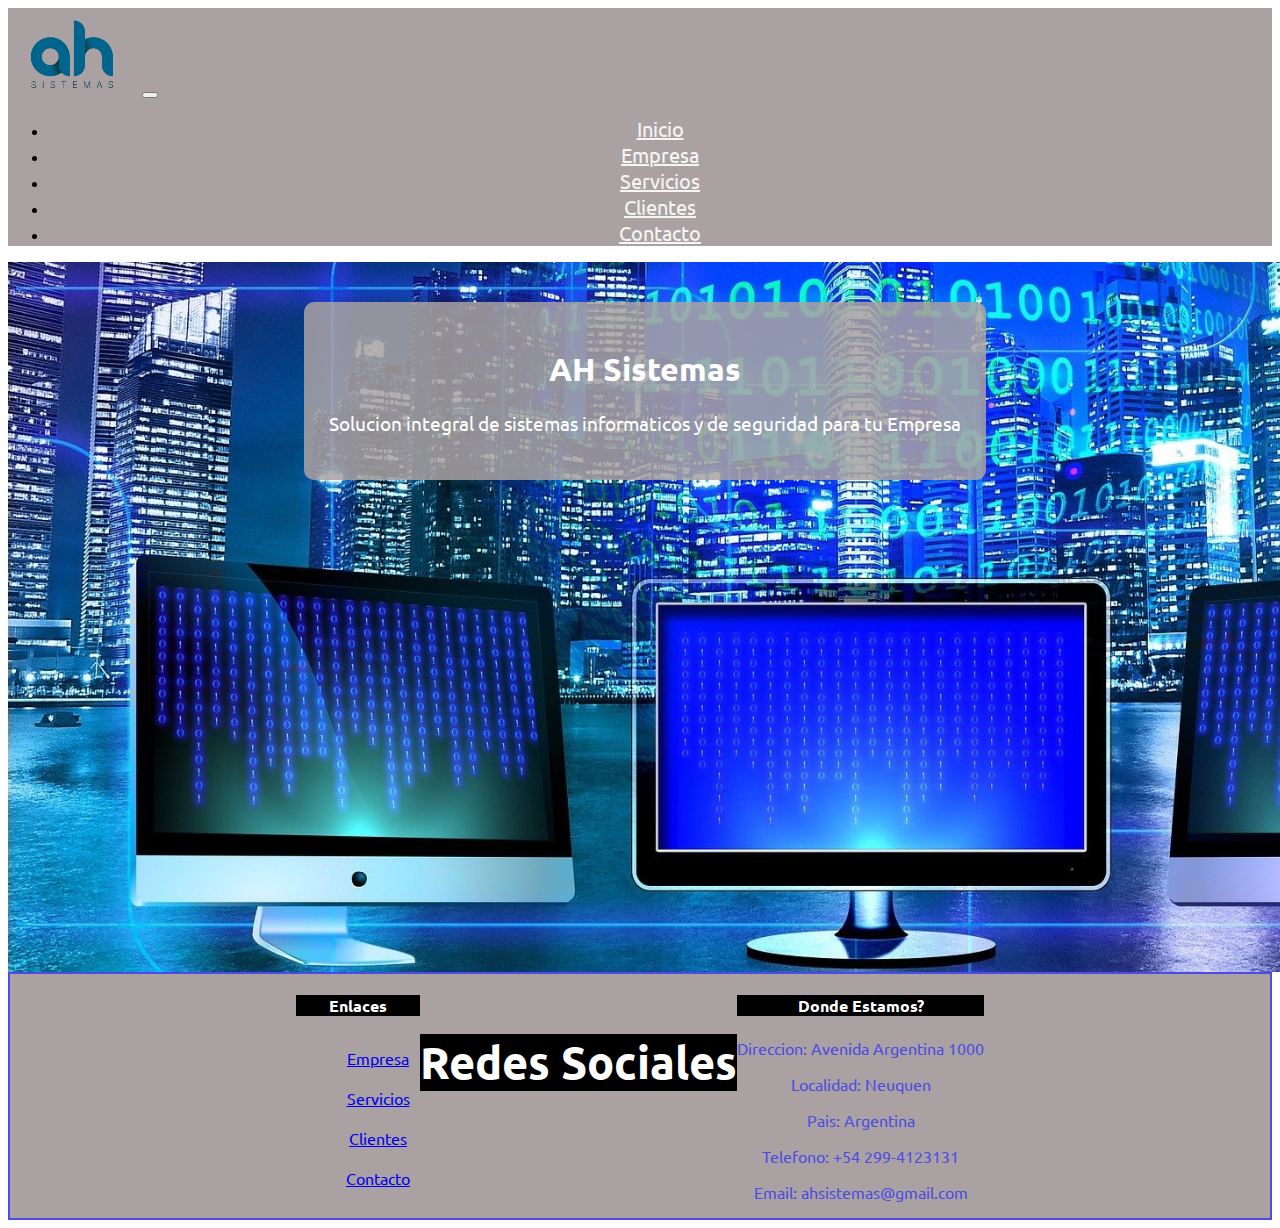
<file: index.html>
<!DOCTYPE html>
<html lang="es">

<head>
    <meta charset="UTF-8" />
    <meta http-equiv="X-UA-Compatible" content="IE=edge" />
    <meta name="viewport" content="width=device-width, initial-scale=1.0" />
    <link rel="stylesheet" href="https://cdnjs.cloudflare.com/ajax/libs/font-awesome/6.2.1/css/all.min.css"
        integrity="sha512-MV7K8+y+gLIBoVD59lQIYicR65iaqukzvf/nwasF0nqhPay5w/9lJmVM2hMDcnK1OnMGCdVK+iQrJ7lzPJQd1w=="
        crossorigin="anonymous" referrerpolicy="no-referrer" />
    <link rel="stylesheet" href="https://cdn.jsdelivr.net/npm/bootstrap@4.6.2/dist/css/bootstrap.min.css"
        integrity="sha384-xOolHFLEh07PJGoPkLv1IbcEPTNtaed2xpHsD9ESMhqIYd0nLMwNLD69Npy4HI+N" crossorigin="anonymous" />
    <link rel="stylesheet" href="./css/estilos.css" />
    <title>Home</title>
</head>

<body>
    <!--Inicio Barra de Navegacion-->
    <nav class="navbar navbar-expand-md navbar-dark">
        <a class="navbar-brand" href="./index.html"><img class="imagen" src="./img/Logo-PhotoRoom.png-PhotoRoom.png"
                alt="logo AH Sistemas"></a>
        <button class="navbar-toggler" type="button" data-toggle="collapse" data-target="#collapsibleNavbar">
            <span class="navbar-toggler-icon">
                <i class="fa-solid fa-bars"></i>
            </span>
        </button>
        <div class="collapse navbar-collapse" id="collapsibleNavbar">
            <ul class="navbar-nav">
                <li class="nav-item">
                    <a class="nav-link" href="./index.html">Inicio</a>
                </li>
                <li class="nav-item">
                    <a class="nav-link" href="./pages/empresa.html">Empresa</a>
                </li>
                <li class="nav-item">
                    <a class="nav-link" href="./pages/servicios.html">Servicios</a>
                </li>
                <li class="nav-item">
                    <a class="nav-link" href="./pages/clientes.html">Clientes</a>
                </li>
                <li class="nav-item">
                    <a class="nav-link" href="./pages/contacto.html">Contacto</a>
                </li>
            </ul>
        </div>
    </nav>
    <!--Finaliza Barra de Navegacion-->
    <main class="principal">
        <div class="contenedor">
            <div class="jumbotron">
                <h1>AH Sistemas</h1>
                <p>Solucion integral de sistemas informaticos y de seguridad para tu Empresa </p>
            </div>
        </div>
    </main>
    <!--Footer Inicio-->
    <Footer>
        <div class="datos row">
            <div class="f-enlaces col-sm-4">
                <h4>Enlaces</h4>
                <ul>
                    <li><a href="../pages/empresa.html">Empresa</a></li>
                    <li><a href="../pages/servicios.html">Servicios</a></li>
                    <li><a href="../pages/clientes.html">Clientes</a></li>
                    <li><a href="../pages/contacto.html">Contacto</a></li>
                </ul>
            </div>
            <div class="f-rs col-sm-4">
                <h4>Redes Sociales</h4>
                <a href="https://www.instagram.com/ahsistemas/" target="_blank"><i
                        class="fa-brands fa-instagram"></i></a>
                <a href="#"><i class="fa-brands fa-facebook"></i></a>
            </div>
            <div class="f-dire col-sm-4">
                <h4>Donde Estamos?</h4>
                <p>Direccion: Avenida Argentina 1000</p>
                <p>Localidad: Neuquen</p>
                <p>Pais: Argentina</p>
                <p>Telefono: +54 299-4123131</p>
                <p>Email: ahsistemas@gmail.com</p>
            </div>
        </div>
    </Footer>
    <!--Footer Fin-->

    <script src="https://cdn.jsdelivr.net/npm/jquery@3.5.1/dist/jquery.slim.min.js"
        integrity="sha384-DfXdz2htPH0lsSSs5nCTpuj/zy4C+OGpamoFVy38MVBnE+IbbVYUew+OrCXaRkfj" crossorigin="anonymous">
    </script>
    <script src="https://cdn.jsdelivr.net/npm/popper.js@1.16.1/dist/umd/popper.min.js"
        integrity="sha384-9/reFTGAW83EW2RDu2S0VKaIzap3H66lZH81PoYlFhbGU+6BZp6G7niu735Sk7lN" crossorigin="anonymous">
    </script>
    <script src="https://cdn.jsdelivr.net/npm/bootstrap@4.6.2/dist/js/bootstrap.min.js"
        integrity="sha384-+sLIOodYLS7CIrQpBjl+C7nPvqq+FbNUBDunl/OZv93DB7Ln/533i8e/mZXLi/P+" crossorigin="anonymous">
    </script>
</body>

</html>
</file>
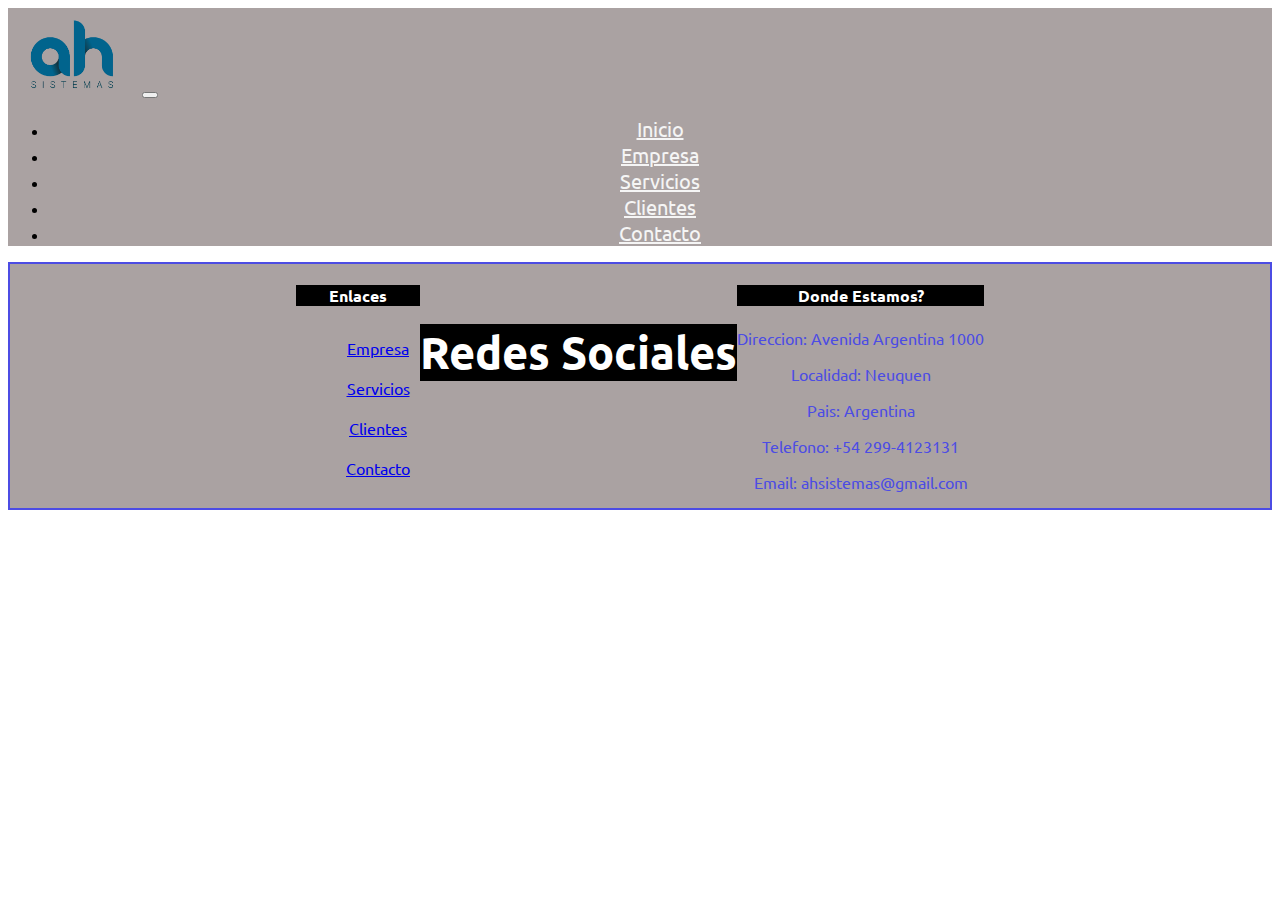
<file: pages/clientes.html>
<!DOCTYPE html>
<html lang="es">
    <head>
        <meta charset="UTF-8">
        <meta http-equiv="X-UA-Compatible" content="IE=edge">
        <meta name="viewport" content="width=device-width, initial-scale=1.0">
        <link rel="stylesheet" href="https://cdnjs.cloudflare.com/ajax/libs/font-awesome/6.2.1/css/all.min.css"
            integrity="sha512-MV7K8+y+gLIBoVD59lQIYicR65iaqukzvf/nwasF0nqhPay5w/9lJmVM2hMDcnK1OnMGCdVK+iQrJ7lzPJQd1w=="
            crossorigin="anonymous" referrerpolicy="no-referrer" />
        <link rel="stylesheet" href="https://cdn.jsdelivr.net/npm/bootstrap@4.6.2/dist/css/bootstrap.min.css"
            integrity="sha384-xOolHFLEh07PJGoPkLv1IbcEPTNtaed2xpHsD9ESMhqIYd0nLMwNLD69Npy4HI+N" crossorigin="anonymous">
        <link rel="stylesheet" href="../css/estilos.css">
        <title>Clientes</title>
    </head>
    
    <body>
        <!--Inicio Barra de Navegacion-->
        <nav class="navbar navbar-expand-md navbar-dark">
            <a class="navbar-brand" href="../index.html"><img class="imagen" src="../img/Logo-PhotoRoom.png-PhotoRoom.png"
                    alt="logo AH Sistemas"></a>
            <button class="navbar-toggler" type="button" data-toggle="collapse" data-target="#collapsibleNavbar">
                <span class="navbar-toggler-icon">
                    <i class="fa-solid fa-bars"></i>
                </span>
            </button>
            <div class="collapse navbar-collapse" id="collapsibleNavbar">
                <ul class="navbar-nav">
                    <li class="nav-item">
                        <a class="nav-link" href="../index.html">Inicio</a>
                    </li>
                    <li class="nav-item">
                        <a class="nav-link" href="../pages/empresa.html">Empresa</a>
                    </li>
                    <li class="nav-item">
                        <a class="nav-link" href="./servicios.html">Servicios</a>
                    </li>
                    <li class="nav-item">
                        <a class="nav-link" href="../pages/clientes.html">Clientes</a>
                    </li>
                    <li class="nav-item">
                        <a class="nav-link" href="../pages/contacto.html">Contacto</a>
                    </li>
                </ul>
            </div>
        </nav>
        <!--Finaliza Barra de Navegacion-->
    </header>
    <main>
    </main>
    <footer>
        <!--Footer Inicio-->
    <Footer>
        <div class="datos row">
            <div class="f-enlaces col-sm-4">
                <h4>Enlaces</h4>
                <ul>
                    <li><a href="../pages/empresa.html">Empresa</a></li>
                    <li><a href="../pages/servicios.html">Servicios</a></li>
                    <li><a href="../pages/clientes.html">Clientes</a></li>
                    <li><a href="../pages/contacto.html">Contacto</a></li>
                </ul>
            </div>
            <div class="f-rs col-sm-4">
                <h4>Redes Sociales</h4>
                <a href="https://www.instagram.com/ahsistemas/" target="_blank"><i
                        class="fa-brands fa-instagram"></i></a>
                <a href="#"><i class="fa-brands fa-facebook"></i></a>
            </div>
            <div class="f-dire col-sm-4">
                <h4>Donde Estamos?</h4>
                <p>Direccion: Avenida Argentina 1000</p>
                <p>Localidad: Neuquen</p>
                <p>Pais: Argentina</p>
                <p>Telefono: +54 299-4123131</p>
                <p>Email: ahsistemas@gmail.com</p>
            </div>
        </div>
    </Footer>
    <!--Footer Fin-->
    <script src="https://cdn.jsdelivr.net/npm/jquery@3.5.1/dist/jquery.slim.min.js"
        integrity="sha384-DfXdz2htPH0lsSSs5nCTpuj/zy4C+OGpamoFVy38MVBnE+IbbVYUew+OrCXaRkfj" crossorigin="anonymous">
    </script>
    <script src="https://cdn.jsdelivr.net/npm/popper.js@1.16.1/dist/umd/popper.min.js"
        integrity="sha384-9/reFTGAW83EW2RDu2S0VKaIzap3H66lZH81PoYlFhbGU+6BZp6G7niu735Sk7lN" crossorigin="anonymous">
    </script>
    <script src="https://cdn.jsdelivr.net/npm/bootstrap@4.6.2/dist/js/bootstrap.min.js"
        integrity="sha384-+sLIOodYLS7CIrQpBjl+C7nPvqq+FbNUBDunl/OZv93DB7Ln/533i8e/mZXLi/P+" crossorigin="anonymous">
    </script>
</body>
</html>
</file>
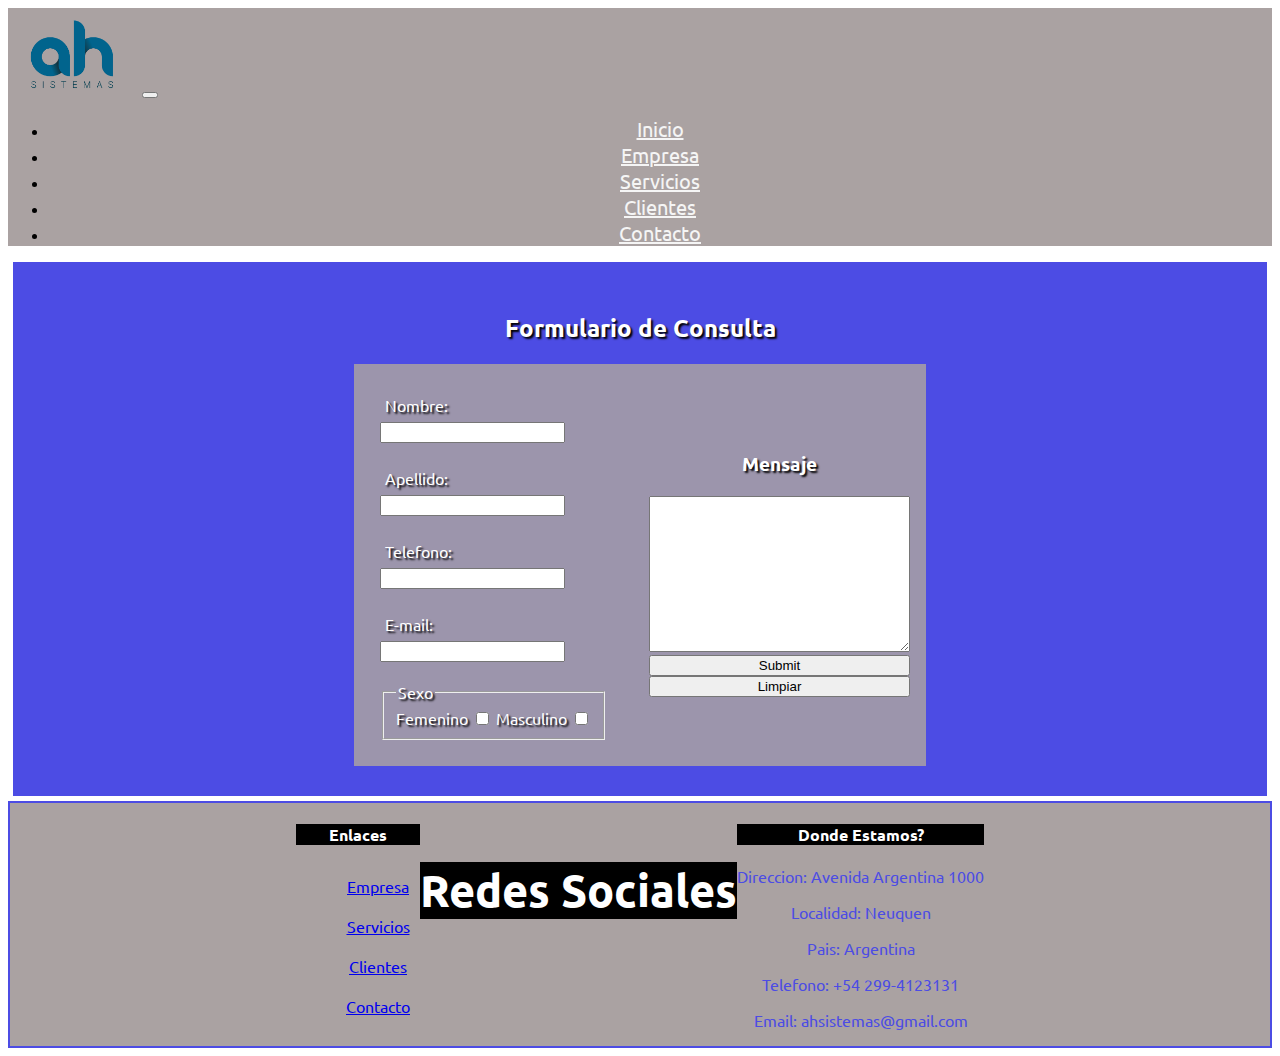
<file: pages/contacto.html>
<!DOCTYPE html>
<html lang="es">

<head>
    <meta charset="UTF-8">
    <meta http-equiv="X-UA-Compatible" content="IE=edge">
    <meta name="viewport" content="width=device-width, initial-scale=1.0">
    <link rel="stylesheet" href="https://cdnjs.cloudflare.com/ajax/libs/font-awesome/6.2.1/css/all.min.css"
        integrity="sha512-MV7K8+y+gLIBoVD59lQIYicR65iaqukzvf/nwasF0nqhPay5w/9lJmVM2hMDcnK1OnMGCdVK+iQrJ7lzPJQd1w=="
        crossorigin="anonymous" referrerpolicy="no-referrer" />
    <link rel="stylesheet" href="https://cdn.jsdelivr.net/npm/bootstrap@4.6.2/dist/css/bootstrap.min.css"
        integrity="sha384-xOolHFLEh07PJGoPkLv1IbcEPTNtaed2xpHsD9ESMhqIYd0nLMwNLD69Npy4HI+N" crossorigin="anonymous">
    <link rel="stylesheet" href="../css/estilos.css">
    <title>Productos y Servicios</title>
</head>

<body>
    <!--Inicio Barra de Navegacion-->
    <nav class="navbar navbar-expand-md navbar-dark">
        <a class="navbar-brand" href="../index.html"><img class="imagen" src="../img/Logo-PhotoRoom.png-PhotoRoom.png"
                alt="logo AH Sistemas"></a>
        <button class="navbar-toggler" type="button" data-toggle="collapse" data-target="#collapsibleNavbar">
            <span class="navbar-toggler-icon">
                <i class="fa-solid fa-bars"></i>
            </span>
        </button>
        <div class="collapse navbar-collapse" id="collapsibleNavbar">
            <ul class="navbar-nav">
                <li class="nav-item">
                    <a class="nav-link" href="../index.html">Inicio</a>
                </li>
                <li class="nav-item">
                    <a class="nav-link" href="../pages/empresa.html">Empresa</a>
                </li>
                <li class="nav-item">
                    <a class="nav-link" href="./servicios.html">Servicios</a>
                </li>
                <li class="nav-item">
                    <a class="nav-link" href="../pages/clientes.html">Clientes</a>
                </li>
                <li class="nav-item">
                    <a class="nav-link" href="../pages/contacto.html">Contacto</a>
                </li>
            </ul>
        </div>
    </nav>
    <!--Finaliza Barra de Navegacion-->
    <!--Comienza formulario-->
    <main class="formu">
        <div class="total-form">
        <h2>Formulario de Consulta</h2>
        <div class="row">
            <div class="column">
                <form>
                    <div class="input-group">
                        <label for="nombre">Nombre: </label>
                        <input type="text">
                    </div>
                    <div class="input-group">
                        <label for="apellido">Apellido: </label>
                        <input type="text">
                    </div>
                    <div class="input-group">
                        <label for="Telefono">Telefono: </label>
                        <input type="tel">
                    </div>
                    <div class="input-group">
                        <label for="mail">E-mail: </label>
                        <input type="email">
                    </div>
                    <div class="input-group">
                        <fieldset>
                            <legend>Sexo</legend>
                            <label for="femenino">Femenino</label>
                            <input type="checkbox" name="Femenino">
                            <label for="masculino">Masculino</label>
                            <input type="checkbox">
                        </fieldset>
                    </div>
                </form>
            </div>

            <div class="column">
                <div>
                    <h3>Mensaje</h3>
                    <textarea name="Consulta" cols="30" rows="10"></textarea>
                </div>
                <input class="boton" type="submit">
                <input class="boton" type="reset" value="Limpiar">
            </div>
        </div>
    </div>
    </main>
    <!--Fin formulario-->
    <!--Footer Inicio-->
    <Footer>
        <div class="datos row">
            <div class="f-enlaces col-sm-4">
                <h4>Enlaces</h4>
                <ul>
                    <li><a href="../pages/empresa.html">Empresa</a></li>
                    <li><a href="../pages/servicios.html">Servicios</a></li>
                    <li><a href="../pages/clientes.html">Clientes</a></li>
                    <li><a href="../pages/contacto.html">Contacto</a></li>
                </ul>
            </div>
            <div class="f-rs col-sm-4">
                <h4>Redes Sociales</h4>
                <a href="https://www.instagram.com/ahsistemas/" target="_blank"><i
                        class="fa-brands fa-instagram"></i></a>
                <a href="#"><i class="fa-brands fa-facebook"></i></a>
            </div>
            <div class="f-dire col-sm-4">
                <h4>Donde Estamos?</h4>
                <p>Direccion: Avenida Argentina 1000</p>
                <p>Localidad: Neuquen</p>
                <p>Pais: Argentina</p>
                <p>Telefono: +54 299-4123131</p>
                <p>Email: ahsistemas@gmail.com</p>
            </div>
        </div>
    </Footer>
    <!--Footer Fin-->
    <script src="https://cdn.jsdelivr.net/npm/jquery@3.5.1/dist/jquery.slim.min.js"
        integrity="sha384-DfXdz2htPH0lsSSs5nCTpuj/zy4C+OGpamoFVy38MVBnE+IbbVYUew+OrCXaRkfj" crossorigin="anonymous">
    </script>
    <script src="https://cdn.jsdelivr.net/npm/popper.js@1.16.1/dist/umd/popper.min.js"
        integrity="sha384-9/reFTGAW83EW2RDu2S0VKaIzap3H66lZH81PoYlFhbGU+6BZp6G7niu735Sk7lN" crossorigin="anonymous">
    </script>
    <script src="https://cdn.jsdelivr.net/npm/bootstrap@4.6.2/dist/js/bootstrap.min.js"
        integrity="sha384-+sLIOodYLS7CIrQpBjl+C7nPvqq+FbNUBDunl/OZv93DB7Ln/533i8e/mZXLi/P+" crossorigin="anonymous">
    </script>
</body>

</html>
</file>
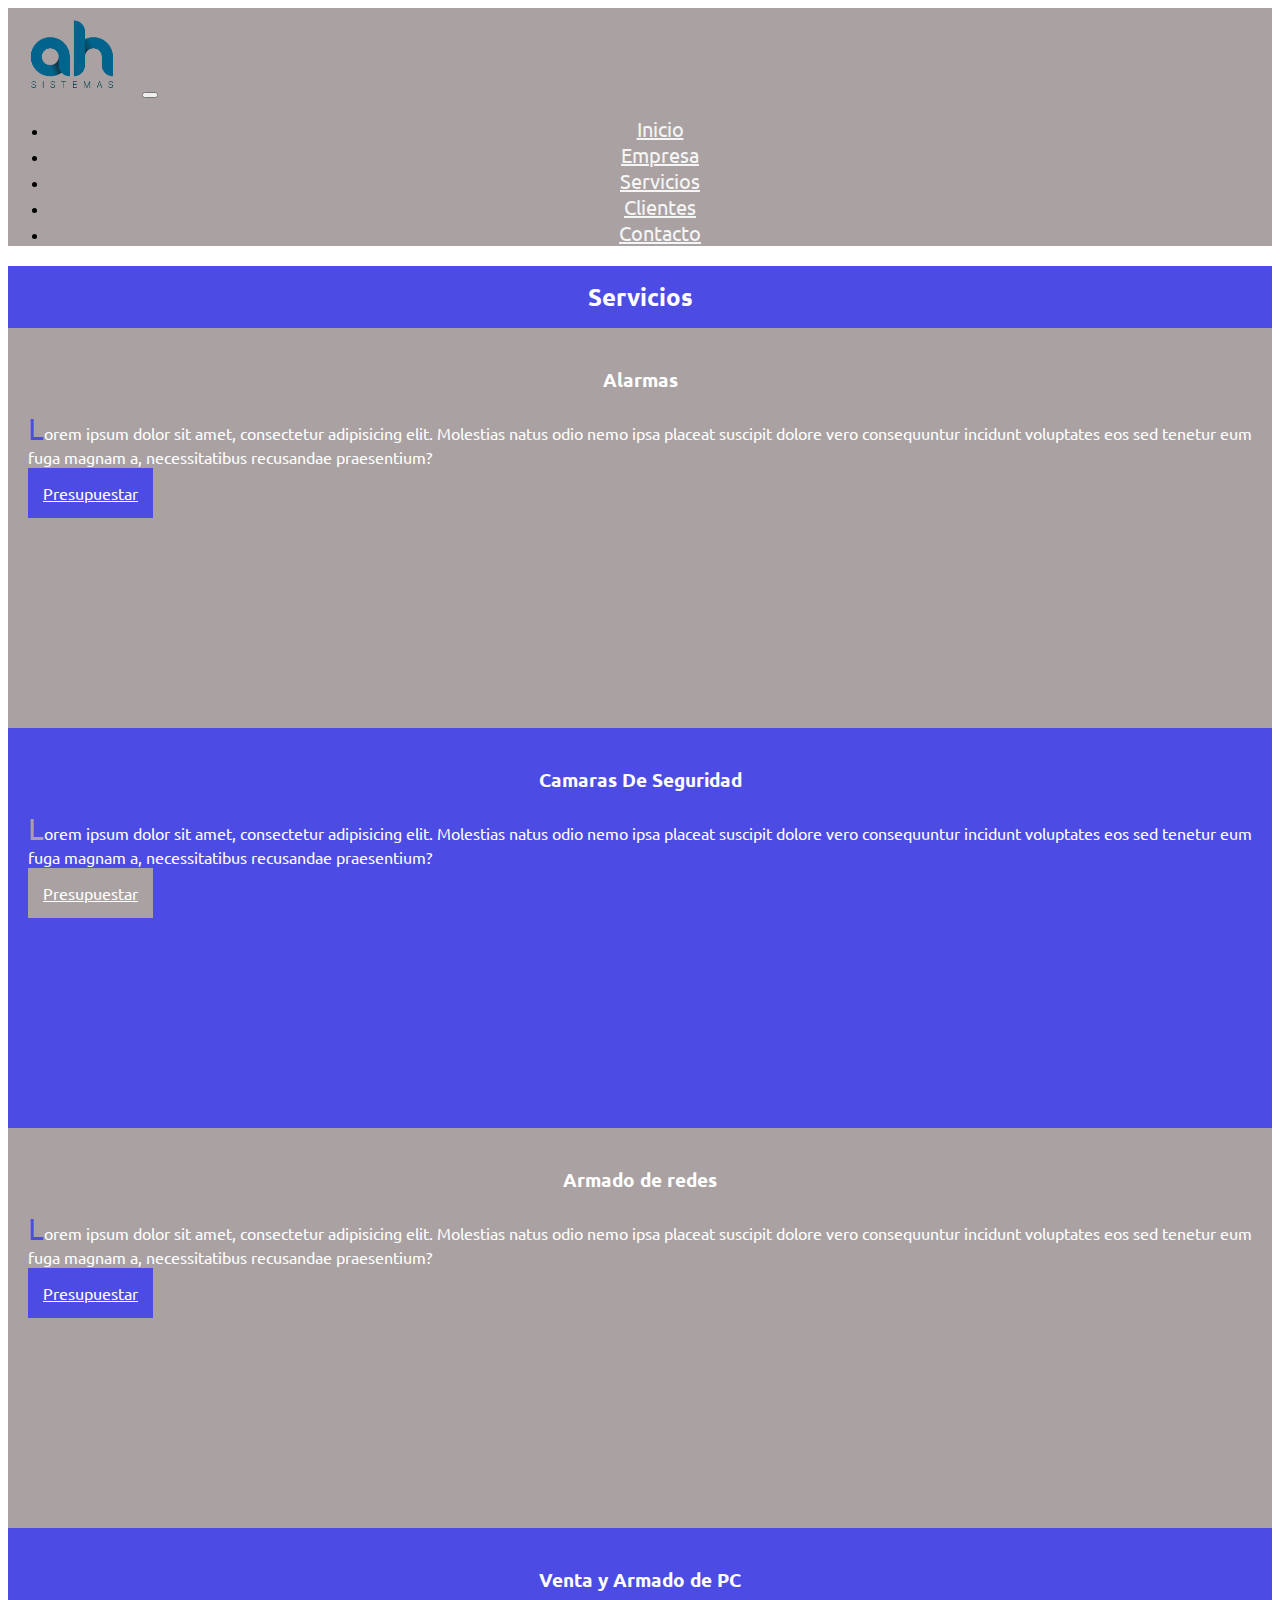
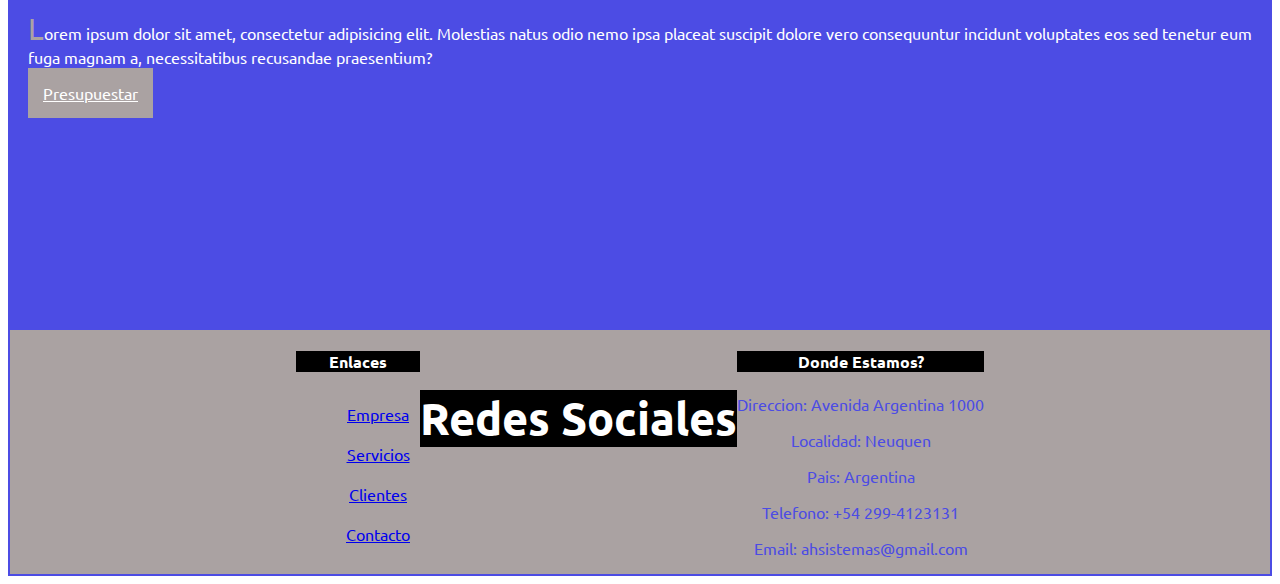
<file: pages/servicios.html>
<!DOCTYPE html>
<html lang="es">

<head>
    <meta charset="UTF-8">
    <meta http-equiv="X-UA-Compatible" content="IE=edge">
    <meta name="viewport" content="width=device-width, initial-scale=1.0">
    <link rel="stylesheet" href="https://cdnjs.cloudflare.com/ajax/libs/font-awesome/6.2.1/css/all.min.css"
        integrity="sha512-MV7K8+y+gLIBoVD59lQIYicR65iaqukzvf/nwasF0nqhPay5w/9lJmVM2hMDcnK1OnMGCdVK+iQrJ7lzPJQd1w=="
        crossorigin="anonymous" referrerpolicy="no-referrer" />
    <link rel="stylesheet" href="https://cdn.jsdelivr.net/npm/bootstrap@4.6.2/dist/css/bootstrap.min.css"
        integrity="sha384-xOolHFLEh07PJGoPkLv1IbcEPTNtaed2xpHsD9ESMhqIYd0nLMwNLD69Npy4HI+N" crossorigin="anonymous">
    <link rel="stylesheet" href="../css/estilos.css">
    <title>Servicios</title>
</head>

<body>
    <!--Inicio Barra de Navegacion-->
    <nav class="navbar navbar-expand-md navbar-dark">
        <a class="navbar-brand" href="../index.html"><img class="imagen" src="../img/Logo-PhotoRoom.png-PhotoRoom.png"
                alt="logo AH Sistemas"></a>
        <button class="navbar-toggler" type="button" data-toggle="collapse" data-target="#collapsibleNavbar">
            <span class="navbar-toggler-icon">
                <i class="fa-solid fa-bars"></i>
            </span>
        </button>
        <div class="collapse navbar-collapse" id="collapsibleNavbar">
            <ul class="navbar-nav">
                <li class="nav-item">
                    <a class="nav-link" href="../index.html">Inicio</a>
                </li>
                <li class="nav-item">
                    <a class="nav-link" href="../pages/empresa.html">Empresa</a>
                </li>
                <li class="nav-item">
                    <a class="nav-link" href="./servicios.html">Servicios</a>
                </li>
                <li class="nav-item">
                    <a class="nav-link" href="../pages/clientes.html">Clientes</a>
                </li>
                <li class="nav-item">
                    <a class="nav-link" href="../pages/contacto.html">Contacto</a>
                </li>
            </ul>
        </div>
    </nav>
    <!--Finaliza Barra de Navegacion-->
    <main>

        <h2 class="h2-serv">Servicios</h2>
        <!--Inicio Seccion 1-->
        <section class="container-fluid">
            <div class="row">
                <aside class="img-alarma col-sm-8"></aside>
                <aside class="txt-alarma col-sm-4">
                    <h3>Alarmas</h3>
                    <p>Lorem ipsum dolor sit amet, consectetur adipisicing elit. Molestias natus odio nemo ipsa placeat
                        suscipit dolore vero consequuntur incidunt voluptates eos sed tenetur eum fuga magnam a,
                        necessitatibus recusandae praesentium?</p>
                    <a href="../pages/contacto.html">Presupuestar</a>
                </aside>
            </div>
        </section>
        <!--Fin Seccion 1-->

        <!--Inicio Seccion 2-->
        <section class="container-fluid">
            <div class="row">
                <aside class="txt-cam col-sm-4">
                    <h3>Camaras De Seguridad</h3>
                    <p>Lorem ipsum dolor sit amet, consectetur adipisicing elit. Molestias natus odio nemo ipsa placeat
                        suscipit dolore vero consequuntur incidunt voluptates eos sed tenetur eum fuga magnam a,
                        necessitatibus recusandae praesentium?</p>
                    <a href="../pages/contacto.html">Presupuestar</a>
                </aside>
                <aside class="img-cam col-sm-8"></aside>
            </div>
        </section>
        <!--Fin Seccion 2-->

        <!--Inicio Seccion 3-->
        <section class="container-fluid">
            <div class="row">
                <aside class="img-red col-sm-8"></aside>
                <aside class="txt-alarma col-sm-4">
                    <h3>Armado de redes</h3>
                    <p>Lorem ipsum dolor sit amet, consectetur adipisicing elit. Molestias natus odio nemo ipsa placeat
                        suscipit dolore vero consequuntur incidunt voluptates eos sed tenetur eum fuga magnam a,
                        necessitatibus recusandae praesentium?</p>
                    <a href="../pages/contacto.html">Presupuestar</a>
                </aside>
            </div>
        </section>
        <!--Fin Seccion 3-->

        <!--Inicio Seccion 4-->
        <section class="container-fluid">
            <div class="row">
                <aside class="txt-cam col-sm-4">
                    <h3>Venta y Armado de PC</h3>
                    <p>Lorem ipsum dolor sit amet, consectetur adipisicing elit. Molestias natus odio nemo ipsa placeat
                        suscipit dolore vero consequuntur incidunt voluptates eos sed tenetur eum fuga magnam a,
                        necessitatibus recusandae praesentium?</p>
                    <a href="../pages/contacto.html">Presupuestar</a>
                </aside>
                <aside class="img-pc col-sm-8"></aside>
            </div>
        </section>
        <!--Fin Seccion 4-->
    </main>
    <!--Footer Inicio-->
    <Footer>
        <div class="datos row">
            <div class="f-enlaces col-sm-4">
                <h4>Enlaces</h4>
                <ul>
                    <li><a href="../pages/empresa.html">Empresa</a></li>
                    <li><a href="../pages/servicios.html">Servicios</a></li>
                    <li><a href="../pages/clientes.html">Clientes</a></li>
                    <li><a href="../pages/contacto.html">Contacto</a></li>
                </ul>
            </div>
            <div class="f-rs col-sm-4">
                <h4>Redes Sociales</h4>
                <a href="https://www.instagram.com/ahsistemas/" target="_blank"><i
                        class="fa-brands fa-instagram"></i></a>
                <a href="#"><i class="fa-brands fa-facebook"></i></a>
            </div>
            <div class="f-dire col-sm-4">
                <h4>Donde Estamos?</h4>
                <p>Direccion: Avenida Argentina 1000</p>
                <p>Localidad: Neuquen</p>
                <p>Pais: Argentina</p>
                <p>Telefono: +54 299-4123131</p>
                <p>Email: ahsistemas@gmail.com</p>
            </div>
        </div>
    </Footer>
    <!--Footer Fin-->


    <script src="https://cdn.jsdelivr.net/npm/jquery@3.5.1/dist/jquery.slim.min.js"
        integrity="sha384-DfXdz2htPH0lsSSs5nCTpuj/zy4C+OGpamoFVy38MVBnE+IbbVYUew+OrCXaRkfj" crossorigin="anonymous">
    </script>
    <script src="https://cdn.jsdelivr.net/npm/popper.js@1.16.1/dist/umd/popper.min.js"
        integrity="sha384-9/reFTGAW83EW2RDu2S0VKaIzap3H66lZH81PoYlFhbGU+6BZp6G7niu735Sk7lN" crossorigin="anonymous">
    </script>
    <script src="https://cdn.jsdelivr.net/npm/bootstrap@4.6.2/dist/js/bootstrap.min.js"
        integrity="sha384-+sLIOodYLS7CIrQpBjl+C7nPvqq+FbNUBDunl/OZv93DB7Ln/533i8e/mZXLi/P+" crossorigin="anonymous">
    </script>
</body>

</html>
</file>
<file: css/estilos.css>
@import url('https://fonts.googleapis.com/css2?family=Ubuntu&display=swap');

.navbar{
    background-color: rgba(170, 162, 162);
}
.navbar a{
    color: whitesmoke !important;
    font-family: 'Ubuntu', sans-serif;
    font-size: 20px;
}
.navbar-toggler i{
    color: whitesmoke;
    font-size: 20px;
}
.nav-item{
    text-align: center;
}
.nav-item :hover{
    background-color: rgb(76, 76, 228);
}
.imagen{
    width: 130px;
    }

.principal{
    padding: 5px;
    background-color:rgb(76, 76, 228);
    background-image: url(../img/monitor-1307227_1920.jpg);
    background-size: cover;
    height: 700px;
    width: 100%;
}
.contenedor{
    display: flex;
    justify-content: center;
}

.jumbotron{
    margin: 35px;
    padding: 25px;
    background-color:  rgba(170, 162, 162, 0.851);
    color: white;
    border-radius: 10px;
}
.jumbotron h1{
    text-align: center;
    font-family: 'Ubuntu', sans-serif;
}
.jumbotron p{
    text-align: center;
    font-size: 19px;
    font-family: 'Ubuntu', sans-serif;
}
.h2-serv{
    background-color: rgb(76, 76, 228);
    text-align: center;
    padding: 15px;
    color: white;
    font-family: 'Ubuntu', sans-serif;
    font-weight: bolder;
    margin-bottom: 0;
}
.img-alarma{
    background-image: url(../img/alarmas_residencias.jpg);
    background-size: cover;
    background-position: center;
    height: 400px;
}
.txt-alarma{
    background-color:rgba(170, 162, 162) ;
    font-family:'Ubuntu', sans-serif ;
    color: white;
    padding: 20px;
}
.txt-alarma p::first-letter{
    color:rgb(76, 76, 228);
    font-size: 30px;
}
.txt-alarma h3{
    text-align: center;
    font-family:'Ubuntu', sans-serif ;
}
.txt-alarma a{
    background-color:rgb(76, 76, 228);
    color: white;
    padding: 15px;
    text-align: center;
    font-family:'Ubuntu', sans-serif;
}
.img-cam{
    background-image: url(../img/pexels-burst-374103.jpg);
    background-size: cover;
    background-position: center;
    height: 400px;
}
.txt-cam{
    background-color:rgb(76, 76, 228);
    font-family:'Ubuntu', sans-serif ;
    color: white;
    padding: 20px;
}
.txt-cam p::first-letter{
    color:rgba(170, 162, 162);
    font-size: 30px;
}
.txt-cam h3{
    text-align: center;
    font-family:'Ubuntu', sans-serif ;
}
.txt-cam a{
    background-color:rgba(170, 162, 162) ;
    color: white;
    padding: 15px;
    text-align: center;
    font-family:'Ubuntu', sans-serif;
}
.img-red{
    background-image: url(../img/pexels-brett-sayles-2881232.jpg);
    background-size: cover;
    background-position: center;
    height: 400px;
}
.img-pc{
    background-image: url(../img/pc-5737958_1920.jpg);
    background-size: cover;
    background-position: center;
    height: 400px;
}
.datos{
    background-color:rgba(170, 162, 162);
    font-family:'Ubuntu', sans-serif;
    border: 2px solid rgb(76, 76, 228);
}
.datos h4{
    text-align: center;
    background-color:black;
    color: white;    
}
.f-enlaces ul li{
list-style: none;
text-align: center;
font: 25px;
padding: 10px;
color:rgb(76, 76, 228);
}
.f-rs{
    font-size: 45px;
    text-align: center;
    color:rgb(76, 76, 228);
}
.f-dire{
    text-align: center;
    color:rgb(76, 76, 228);
}
.formu{
    box-sizing: border-box;
    background-color: rgb(76, 76, 228);
    margin: 5px;
    border: 3px;
    padding: 30px;
    color: white;
    text-shadow: 2px 2px 2px #000;
    font-family:'Ubuntu', sans-serif;
}
.formu h2{
    text-align: center;
}
.formu h3{
    text-align: center;
}
.row{
    display: flex;
    justify-content: center;
}

.input-group{
    padding: 10px;
}
.input-group > label{
display: block;
margin: 5px;
}
::-webkit-scrollbar{
    background-color: rgba(170, 162, 162);
    }
::-webkit-scrollbar-track{
background-color: rgba(170, 162, 162);
}
::-webkit-scrollbar-thumb{
    background-color: rgb(76, 76, 228);
    }

@media only screen and (max-width: 682px) {
    .column{
        display: flex;
        background-color: transparent;
        flex-direction: column;
        justify-content: center;
        align-items: space-around;
        padding: 1em;
    }
    .total-form{
        border: 2px solid #000;
        padding: 5px;
    }
}

@media only screen and (min-width: 682px) {
    .column{
        display: flex;
        flex-direction: column;
        justify-content: center;
        align-items: space-around;
        padding: 1em;
        background-color: rgba(170, 162, 162, 0.851);
    }
}
</file>
